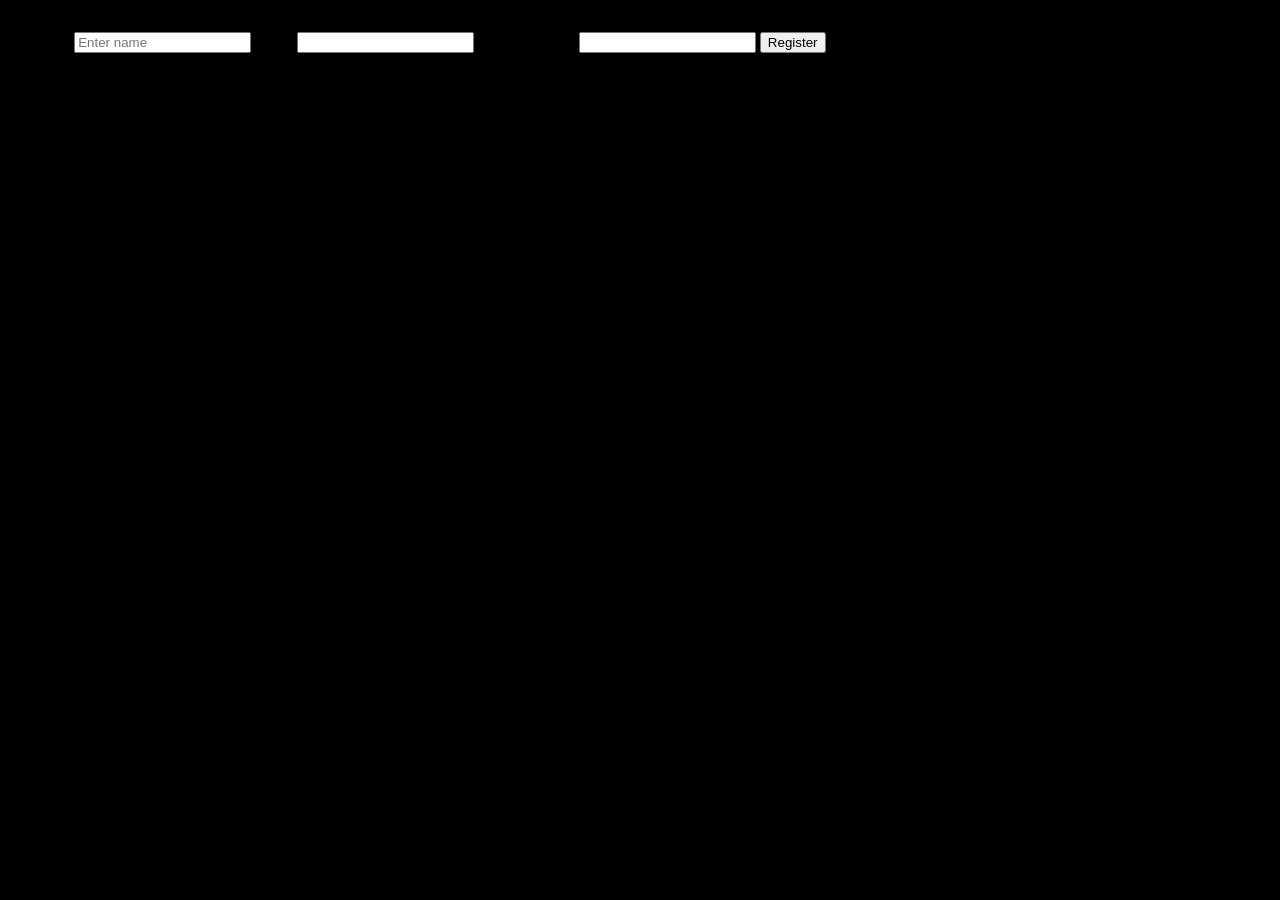
<file: index.html>
<!-- <!DOCTYPE html>
<html lang="en">
<head>
    <meta charset="UTF-8">
    <meta name="viewport" content="width=device-width, initial-scale=1.0">
    <title>Document</title>
</head>
<body>
    <img src="https://www.copahost.com/blog/wp-content/uploads/2019/07/imgsize2.png" alt="Image is not loading">
    <ul>
        <li>Hii</li>
        <li>Hello</li>
    </ul>
    <iframe src="https://en.wikipedia.org/wiki/Doraemon"></iframe>
    <h1>Hello</h1>
    <iframe
        src="https://en.wikipedia.org/wiki/Doraemon"
        title="Doraemon Wikipedia article"
        width="100%"
        height="300"
    >
    </iframe>
</body>
</html>
-->

<!--
<h1 id="h1">Hello</h1>
<button onclick="change()">click</button>
<script src="scrpit.js"></script>
-->

<!DOCTYPE html>
<html lang="en">
<head>
    <meta charset="UTF-8">
    <meta name="viewport" content="width=device-width, initial-scale=1.0">
    <title>Register</title>
    <link rel="stylesheet" href="style.css">
</head>
<body>
    <form>
        <label for="name">Name</label>
        <input id="name" name="name" type="text" placeholder="Enter name">

        <label for="email">Email</label>
        <input id="email" name="email" type="email">

        <label for="phone">Phone Number</label>
        <input id="phone" name="phone" type="tel">

        <input type="submit" value="Register">
    </form>
</body>
</html>
</file>
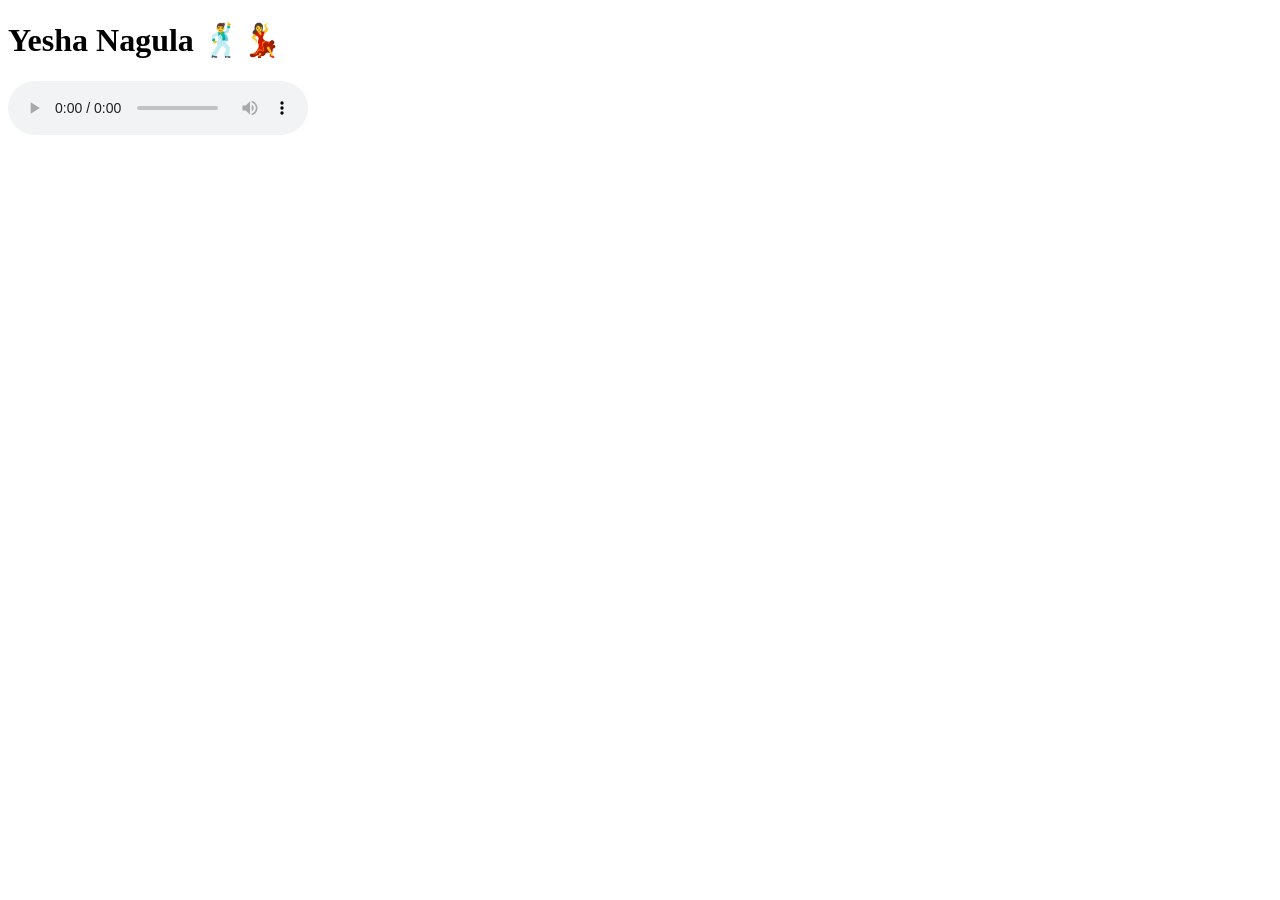
<file: audio.html>
<!DOCTYPE html>
<html>
    <head>
        <title> Audio File</title>
    </head>
    <body>
        <h1>Yesha Nagula 🕺💃</h1>
        <audio controls>
            <source src="c:\Users\HP\Downloads\server images\Yeshanagula.mp3"
        </audio>
    </body>
</html>
</file>
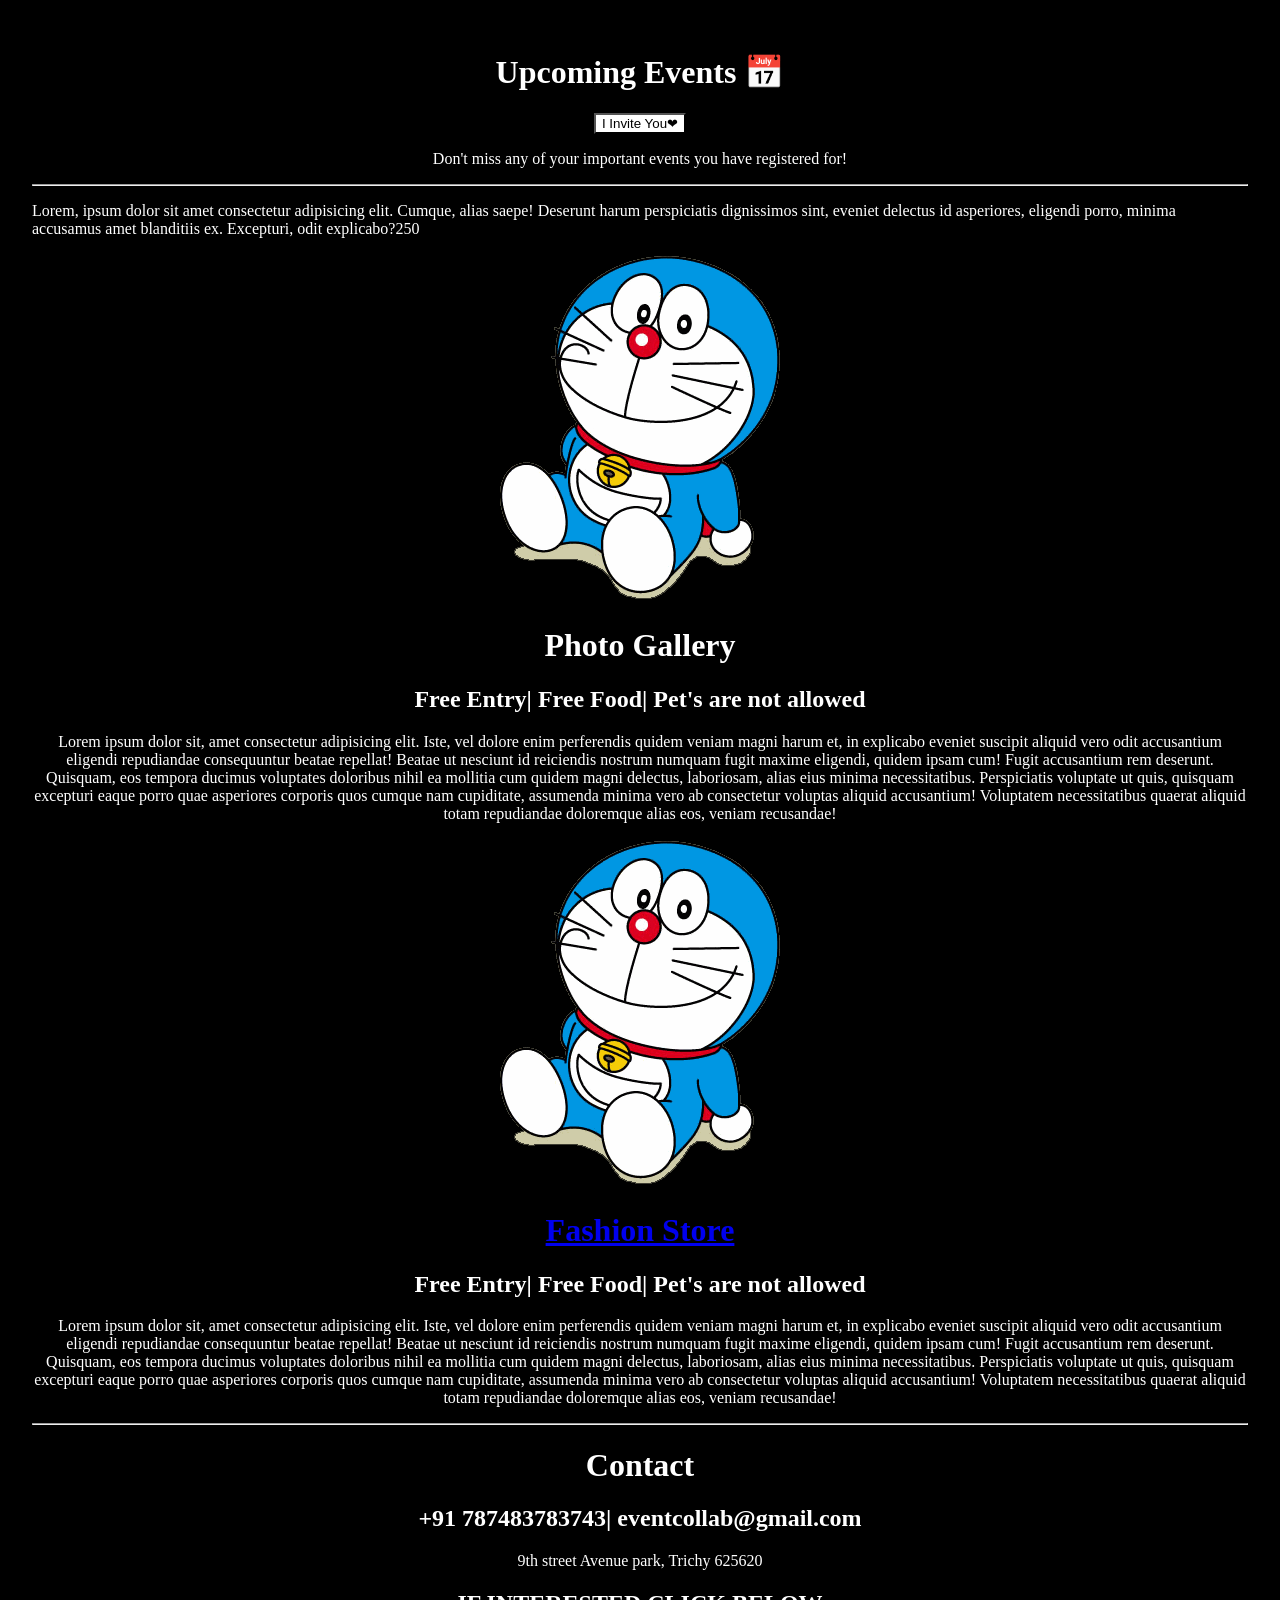
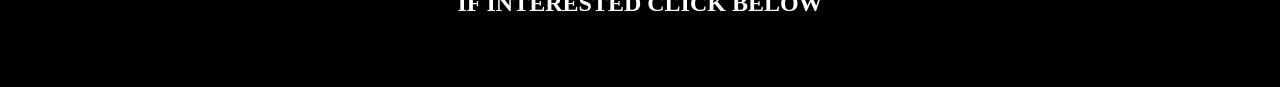
<file: event.html>
<!DOCTYPE html>
<html>
    <head>
        <title>Events</title>
        <link rel="icon" href="Doraemon_character.png">
        <link rel="stylesheet" href="style.css">

    </head>

    <body bgcolor="black" style="color: white;">
        <center>
            <h1 id="heading">Upcoming Events 📅</h1>
            <button id="changeBtn" onclick="change()">I Invite You❤</button>
            <p>Don't miss any of your important events you have registered for!</p>
        </center>
        <hr>
        <p>
            Lorem, ipsum dolor sit amet consectetur adipisicing elit. Cumque, alias saepe! Deserunt harum perspiciatis dignissimos sint, eveniet delectus id asperiores, eligendi porro, minima accusamus amet blanditiis ex. Excepturi, odit explicabo?250
        </p>
        <center>
            <img src="Doraemon_character.png">
            <h1>Photo Gallery</h1>
            <h2>Free Entry| Free Food| Pet's are not allowed</h2>
            <p>
            Lorem ipsum dolor sit, amet consectetur adipisicing elit. Iste, vel dolore enim perferendis quidem veniam magni harum et, in explicabo eveniet suscipit aliquid vero odit accusantium eligendi repudiandae consequuntur beatae repellat! Beatae ut nesciunt id reiciendis nostrum numquam fugit maxime eligendi, quidem ipsam cum! Fugit accusantium rem deserunt. Quisquam, eos tempora ducimus voluptates doloribus nihil ea mollitia cum quidem magni delectus, laboriosam, alias eius minima necessitatibus. Perspiciatis voluptate ut quis, quisquam excepturi eaque porro quae asperiores corporis quos cumque nam cupiditate, assumenda minima vero ab consectetur voluptas aliquid accusantium! Voluptatem necessitatibus quaerat aliquid totam repudiandae doloremque alias eos, veniam recusandae!
            </p>
        </center>

        <center>
            <img src="Doraemon_character.png">
            <h1>
                <a href="https://www.myntra.com/">Fashion Store</a>
            </h1>
            <h2>Free Entry| Free Food| Pet's are not allowed</h2>
            <p>
            Lorem ipsum dolor sit, amet consectetur adipisicing elit. Iste, vel dolore enim perferendis quidem veniam magni harum et, in explicabo eveniet suscipit aliquid vero odit accusantium eligendi repudiandae consequuntur beatae repellat! Beatae ut nesciunt id reiciendis nostrum numquam fugit maxime eligendi, quidem ipsam cum! Fugit accusantium rem deserunt. Quisquam, eos tempora ducimus voluptates doloribus nihil ea mollitia cum quidem magni delectus, laboriosam, alias eius minima necessitatibus. Perspiciatis voluptate ut quis, quisquam excepturi eaque porro quae asperiores corporis quos cumque nam cupiditate, assumenda minima vero ab consectetur voluptas aliquid accusantium! Voluptatem necessitatibus quaerat aliquid totam repudiandae doloremque alias eos, veniam recusandae!
            </p>
        </center>
        <hr>
        <center>
            <h1>Contact</h1>
            <h2>+91 787483783743| eventcollab@gmail.com</h2>
            <p>9th street Avenue park, Trichy 625620</p>
        
        </center>
        <center>
        <h2>IF INTERESTED CLICK BELOW</h2>
        <br>
        </center>
        <script src="script.js"></script>
    </body>
</html>
</file>
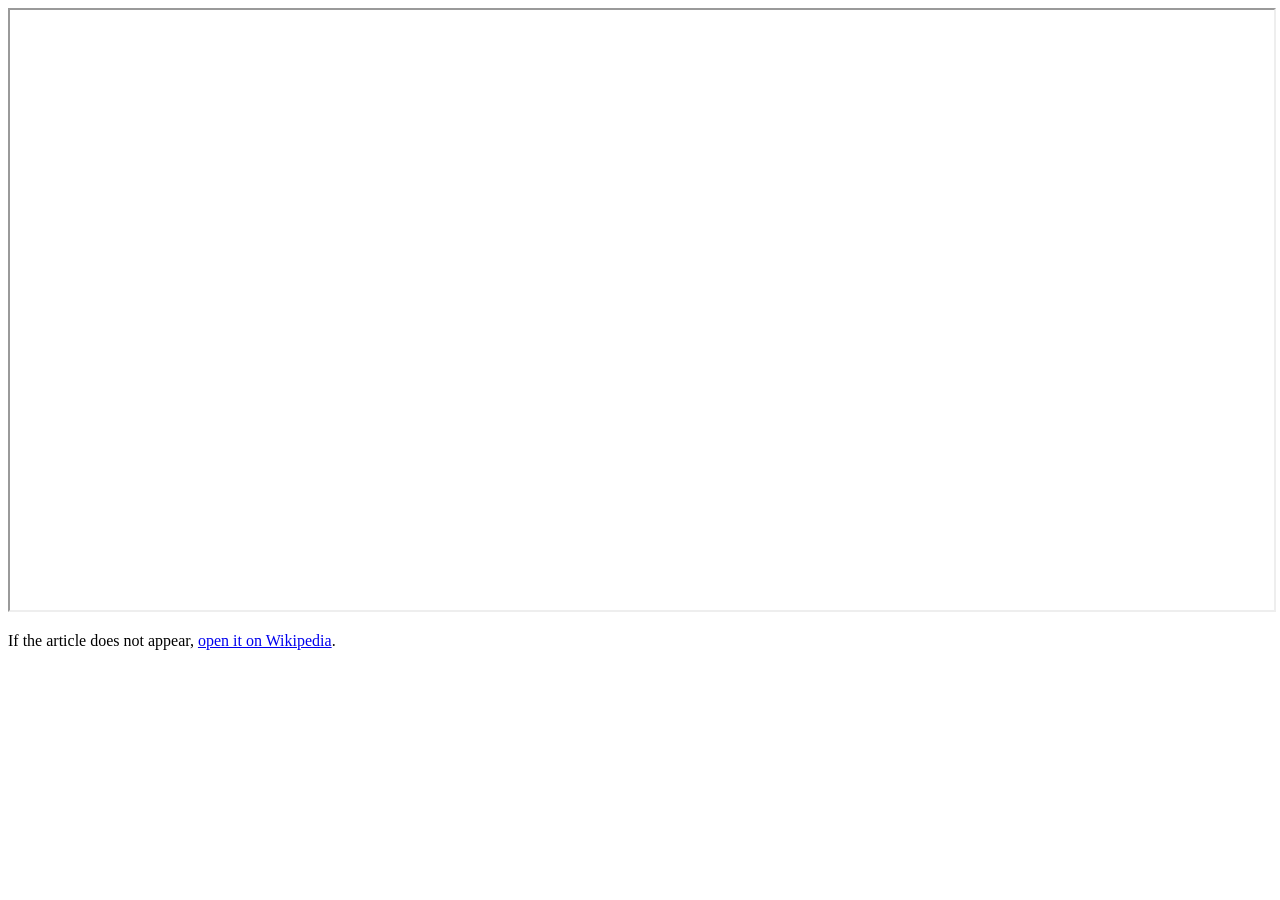
<file: iframe.html>
<!DOCTYPE html>
<html lang="en">
<head>
    <meta charset="UTF-8">
    <meta name="viewport" content="width=device-width, initial-scale=1.0">
    <title>Doraemon on Wikipedia</title>
</head>
<body>
    <iframe
        src="https://en.wikipedia.org/wiki/Doraemon"
        title="Doraemon Wikipedia article"
        width="100%"
        height="600">
    </iframe>
    <p>If the article does not appear, <a href="https://en.wikipedia.org/wiki/Doraemon" target="_blank" rel="noopener noreferrer">open it on Wikipedia</a>.</p>
</body>
</html>
</file>
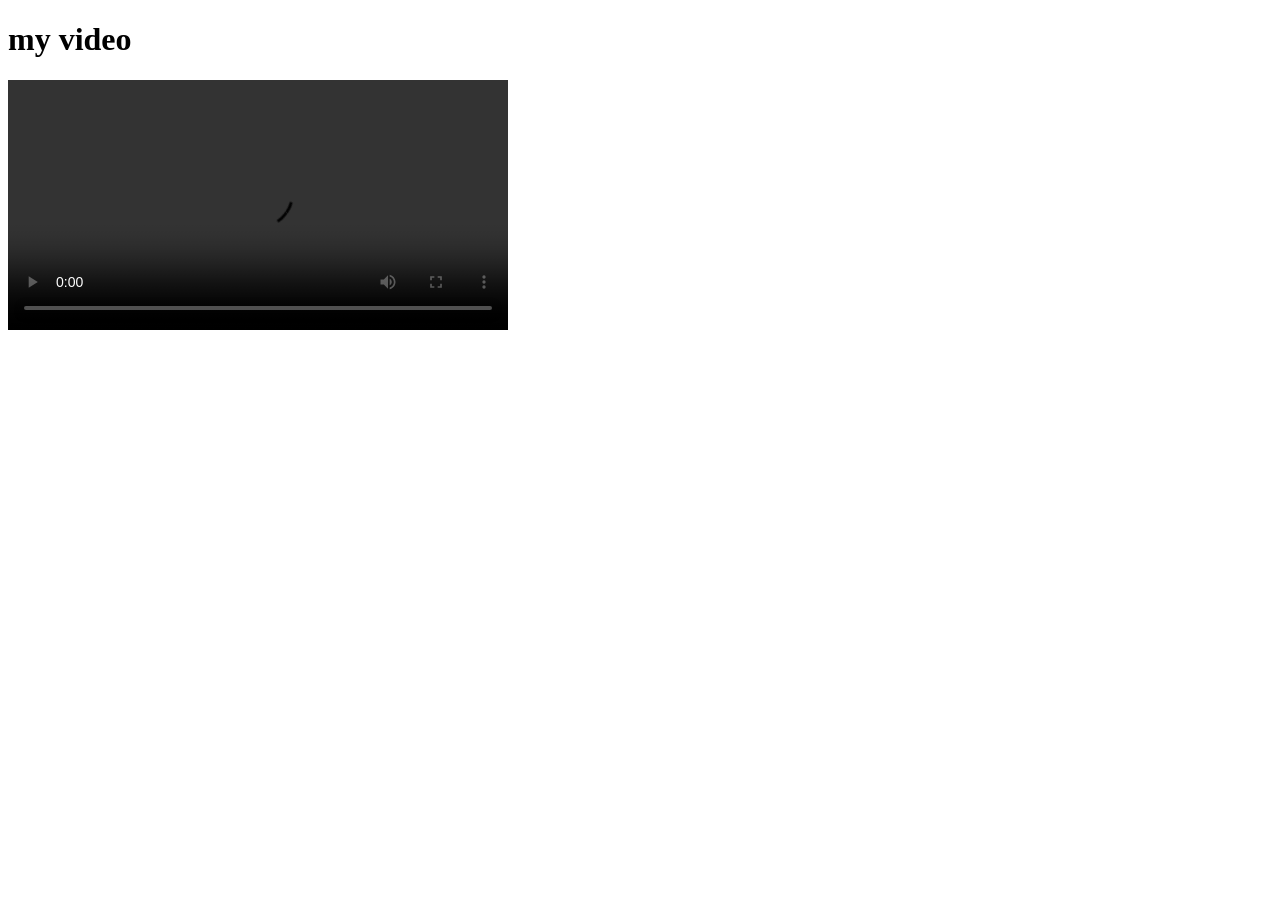
<file: video.html>
<!DOCTYPE html>
<html>
    <head>
        <title> video File</title>
    </head>
    <body>
        <h1>my  video</h1>
        <video width="500" controls>
            <source src="https://www.youtube.com/watch?v=OEXshseuW0s&vl=en&t=4"
        </video>
    </body>
</html>
</file>
<file: style.css>
body{
    font-family: 'Times New Roman', serif;
    background-color: black;
    padding: 24px;
}

#changeBtn{
    background: white;
}
</file>
